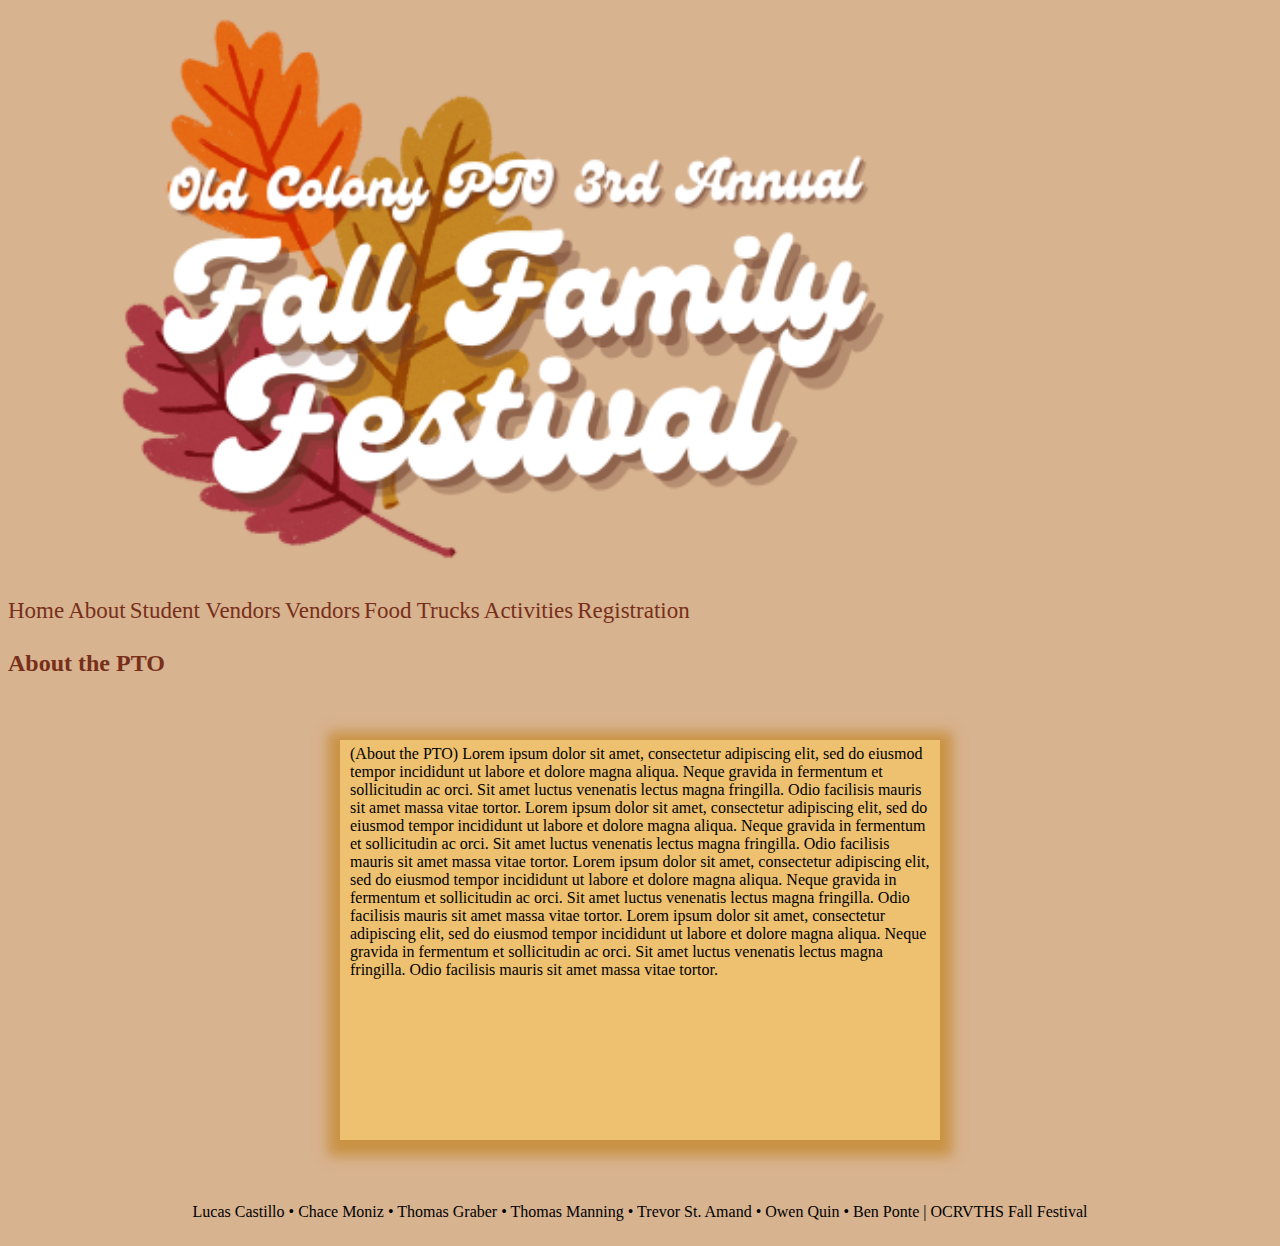
<file: aboutUs.html>
<!DOCTYPE html>
<html lang="en">

<head>
  <meta charset="utf-8">
  <meta name="viewport" content="width=device-width">

  <title>Third Annual Fall Family Festival</title>
  <link rel="icon" type="image/x-icon" href="Images/modifiedFestivalLogo.png">

  <link href="style.css" rel="stylesheet" type="text/css" />
  <link href="https://cdn.jsdelivr.net/npm/bootstrap@5.2.3/dist/css/bootstrap.min.css" rel="stylesheet"
    integrity="sha384-rbsA2VBKQhggwzxH7pPCaAqO46MgnOM80zW1RWuH61DGLwZJEdK2Kadq2F9CUG65" crossorigin="anonymous">
</head>

<body>

  <header class="container-fluid">

    <div class = "row">
      <nav class = "navbar-expand align-items-center d-flex"">
        
          <div class = "col-3">
            <a href="index.html" id="navLogo"><img src="Images/modifiedFestivalLogo.png" width="80%" class="img-fluid ms-5"></a>
          </div>
  
          <div class="col d-flex justify-content-evenly">
            <a href="index.html" class="navLink">Home</a>
            <a href="aboutUs.html" class="navLink">About</a>
            <a href="studentVendor.html" class="navLink">Student Vendors</a>
            <a href="vendor.html" class="navLink">Vendors</a>
            <a href="foodTruck.html" class="navLink">Food Trucks</a>
            <a href="activities.html" class="navLink">Activities</a>
            <a href="registration.html" class="navLink">Registration</a>
          </div>
        
      </nav>
    </div>
  </header>

<div class="d-flex flex-column justify-content-between align-items-center">
      <div class="row">
        <h2 class="ft-title mb-4">About the PTO</h2>
      </div> 
    </div>

  <main class="mainContent m-auto">
    
    <div class="sectionContent">
      <p>(About the PTO) Lorem ipsum dolor sit amet, consectetur adipiscing elit, sed do eiusmod tempor incididunt ut labore et dolore magna aliqua. Neque gravida in fermentum et sollicitudin ac orci. Sit amet luctus venenatis lectus magna fringilla. Odio facilisis mauris sit amet massa vitae tortor. Lorem ipsum dolor sit amet, consectetur adipiscing elit, sed do eiusmod tempor incididunt ut labore et dolore magna aliqua. Neque gravida in fermentum et sollicitudin ac orci. Sit amet luctus venenatis lectus magna fringilla. Odio facilisis mauris sit amet massa vitae tortor. Lorem ipsum dolor sit amet, consectetur adipiscing elit, sed do eiusmod tempor incididunt ut labore et dolore magna aliqua. Neque gravida in fermentum et sollicitudin ac orci. Sit amet luctus venenatis lectus magna fringilla. Odio facilisis mauris sit amet massa vitae tortor. Lorem ipsum dolor sit amet, consectetur adipiscing elit, sed do eiusmod tempor incididunt ut labore et dolore magna aliqua. Neque gravida in fermentum et sollicitudin ac orci. Sit amet luctus venenatis lectus magna fringilla. Odio facilisis mauris sit amet massa vitae tortor.</p>
    </div>
    
    
  </main>

  <footer class = "container-fluid">

    <p></p>
</footer>
  

  <script src="script.js"></script>
  <script src="https://cdn.jsdelivr.net/npm/bootstrap@5.2.3/dist/js/bootstrap.bundle.min.js"
    integrity="sha384-kenU1KFdBIe4zVF0s0G1M5b4hcpxyD9F7jL+jjXkk+Q2h455rYXK/7HAuoJl+0I4"
    crossorigin="anonymous"></script>
</body>

</html>
</file>
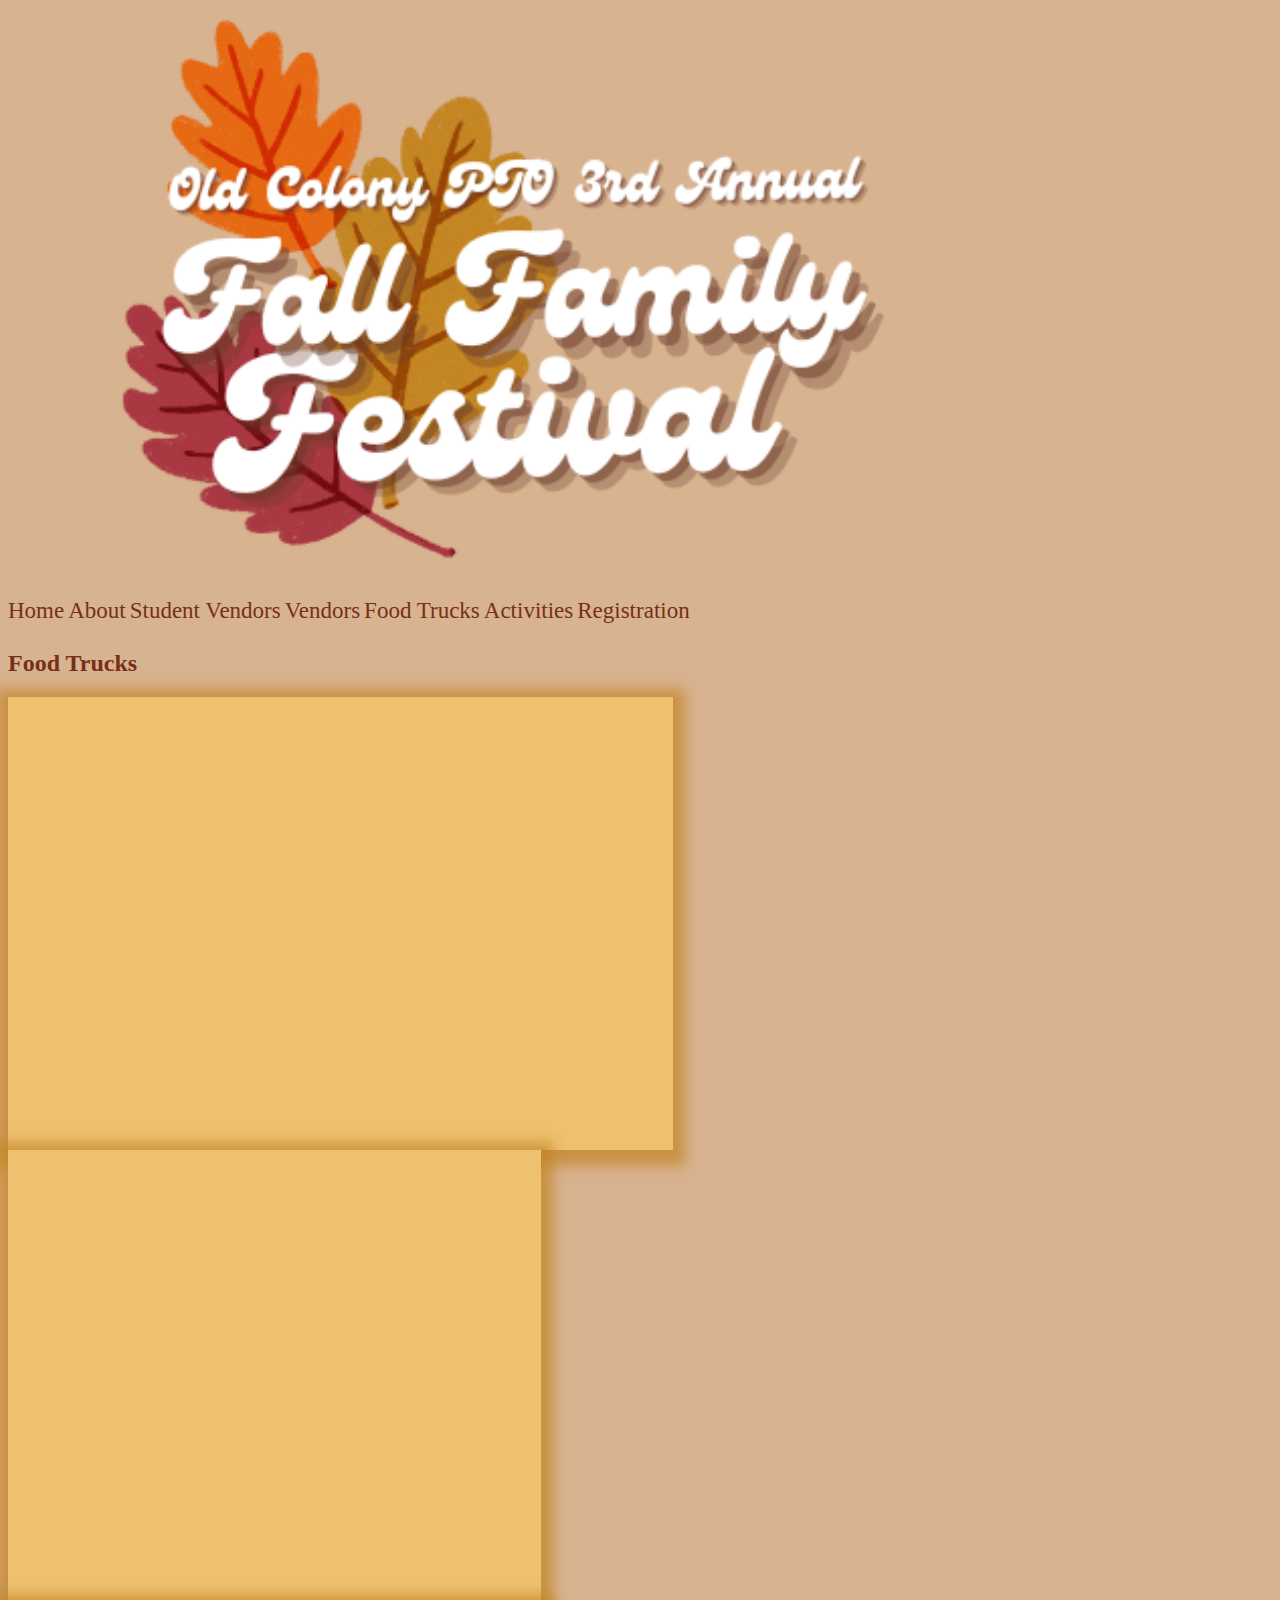
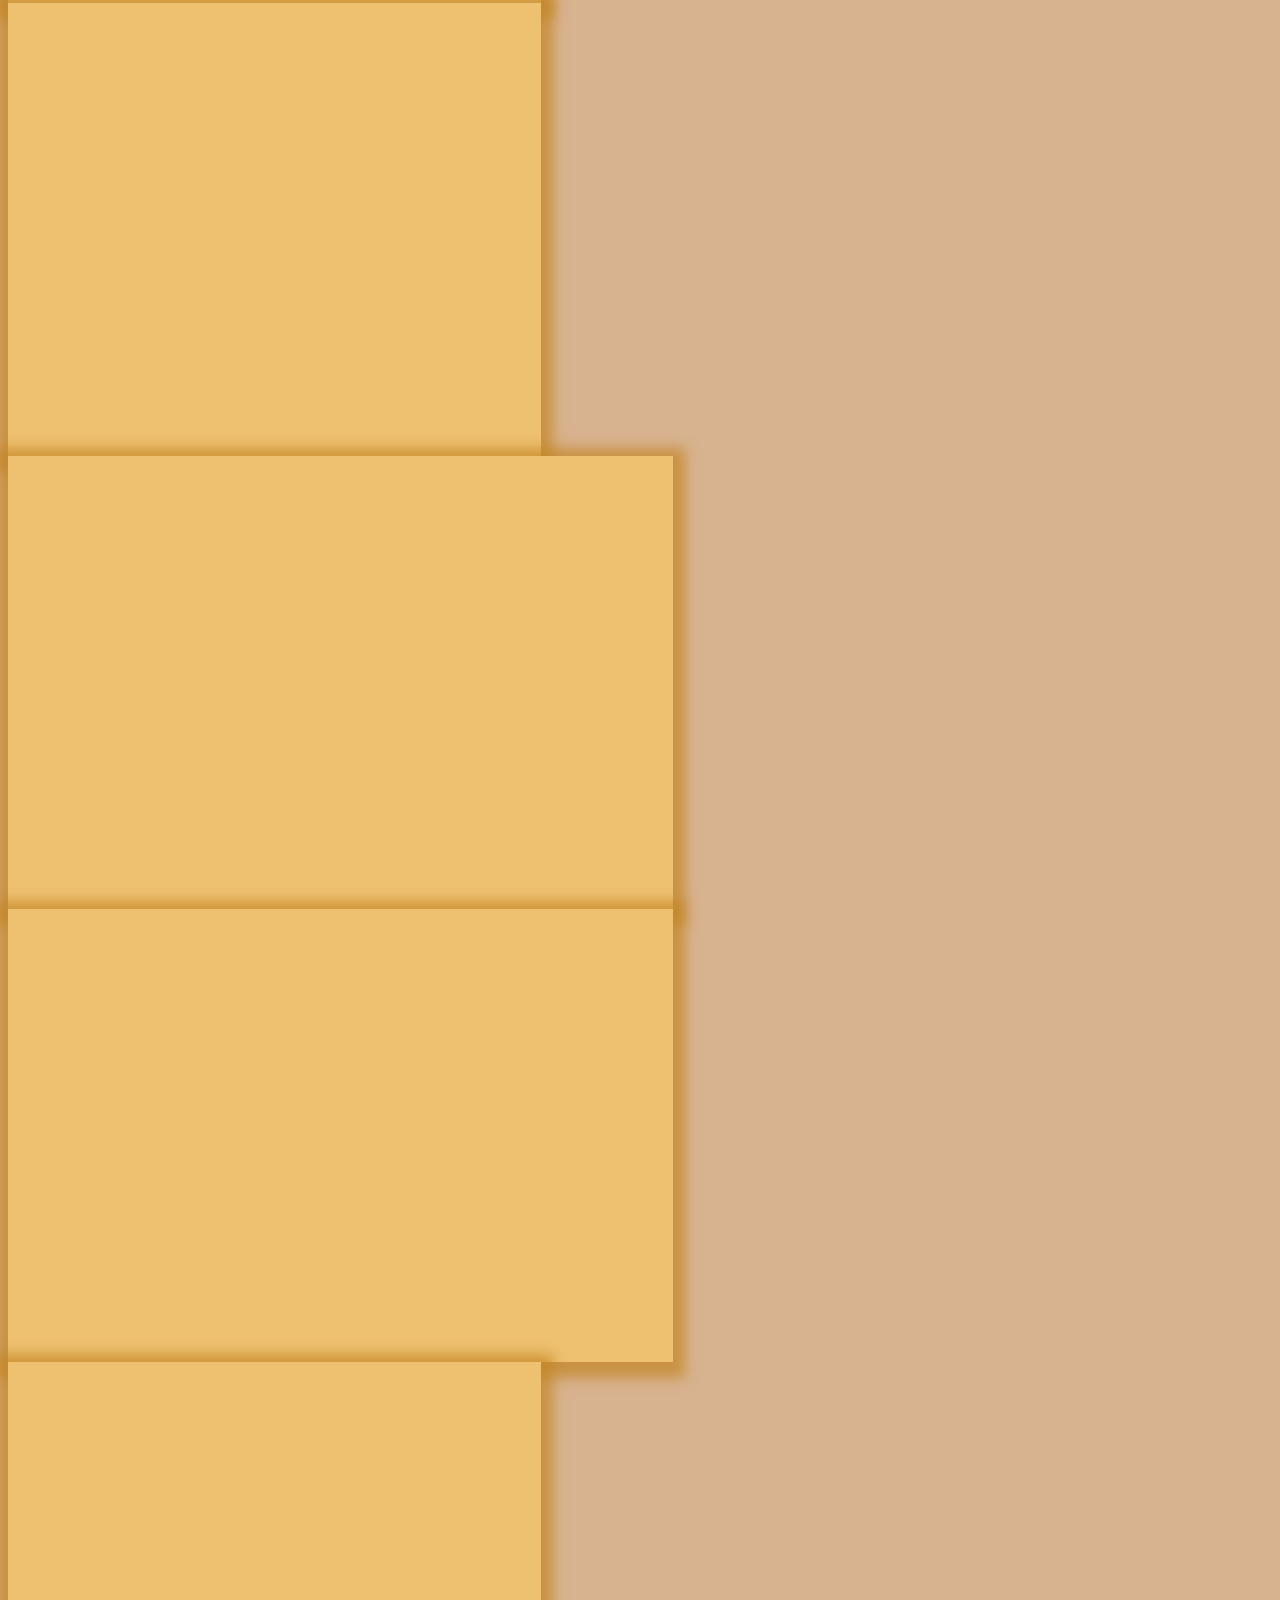
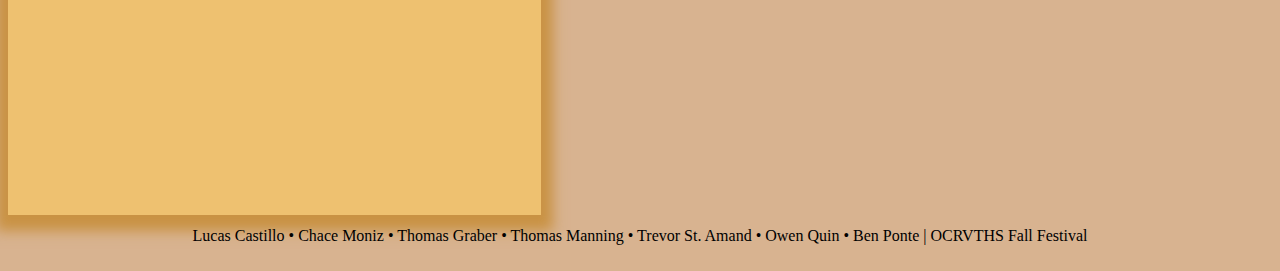
<file: foodTruck.html>
<!DOCTYPE html>
<html lang="en">
<head>
  <meta charset="utf-8">
  <meta name="viewport" content="width=device-width">
  
  <title>Third Annual Fall Family Festival</title>
  <link rel="icon" type="image/x-icon" href="Images/modifiedFestivalLogo.png">
  
  <link href="style.css" rel="stylesheet" type="text/css" />
  <link href="https://cdn.jsdelivr.net/npm/bootstrap@5.2.3/dist/css/bootstrap.min.css" rel="stylesheet" integrity="sha384-rbsA2VBKQhggwzxH7pPCaAqO46MgnOM80zW1RWuH61DGLwZJEdK2Kadq2F9CUG65" crossorigin="anonymous">
</head>

<body>
  
  <header class="container-fluid">

    <div class = "row">
      <nav class = "navbar-expand align-items-center d-flex"">
        
          <div class = "col-3">
            <a href="index.html" id="navLogo"><img src="Images/modifiedFestivalLogo.png" width="80%" class="img-fluid ms-5"></a>
          </div>
  
          <div class="col d-flex justify-content-evenly">
            <a href="index.html" class="navLink">Home</a>
            <a href="aboutUs.html" class="navLink">About</a>
            <a href="studentVendor.html" class="navLink">Student Vendors</a>
            <a href="vendor.html" class="navLink">Vendors</a>
            <a href="foodTruck.html" class="navLink">Food Trucks</a>
            <a href="activities.html" class="navLink">Activities</a>
            <a href="registration.html" class="navLink">Registration</a>
          </div>
        
      </nav>
    </div>
  </header>

    <main class="d-flex flex-column justify-content-between align-items-center">
      <div class="row">
        <h2 class="ft-title mb-4">Food Trucks</h2>
      </div>
      <div class="d-flex flex-row justify-content-evenly w-100 mb-5">
        <div class="ft-box-temp"></div>
        <div class="ft-box-color"></div>
      </div>
      <div class="d-flex flex-row justify-content-evenly w-100 mb-5"> 
        <div class="ft-box-color"></div>
        <div class="ft-box-temp"></div>
      </div>
      <div class="d-flex flex-row justify-content-evenly w-100 mb-5">
        <div class="ft-box-temp"></div>
        <div class="ft-box-color"></div>
      </div>
    </main>

    <footer class = "container-fluid">

    <p></p>
</footer>

  
  
  <script src="script.js"></script>
  <script src="https://cdn.jsdelivr.net/npm/bootstrap@5.2.3/dist/js/bootstrap.bundle.min.js" integrity="sha384-kenU1KFdBIe4zVF0s0G1M5b4hcpxyD9F7jL+jjXkk+Q2h455rYXK/7HAuoJl+0I4" crossorigin="anonymous"></script>
</body>

</html>
</file>
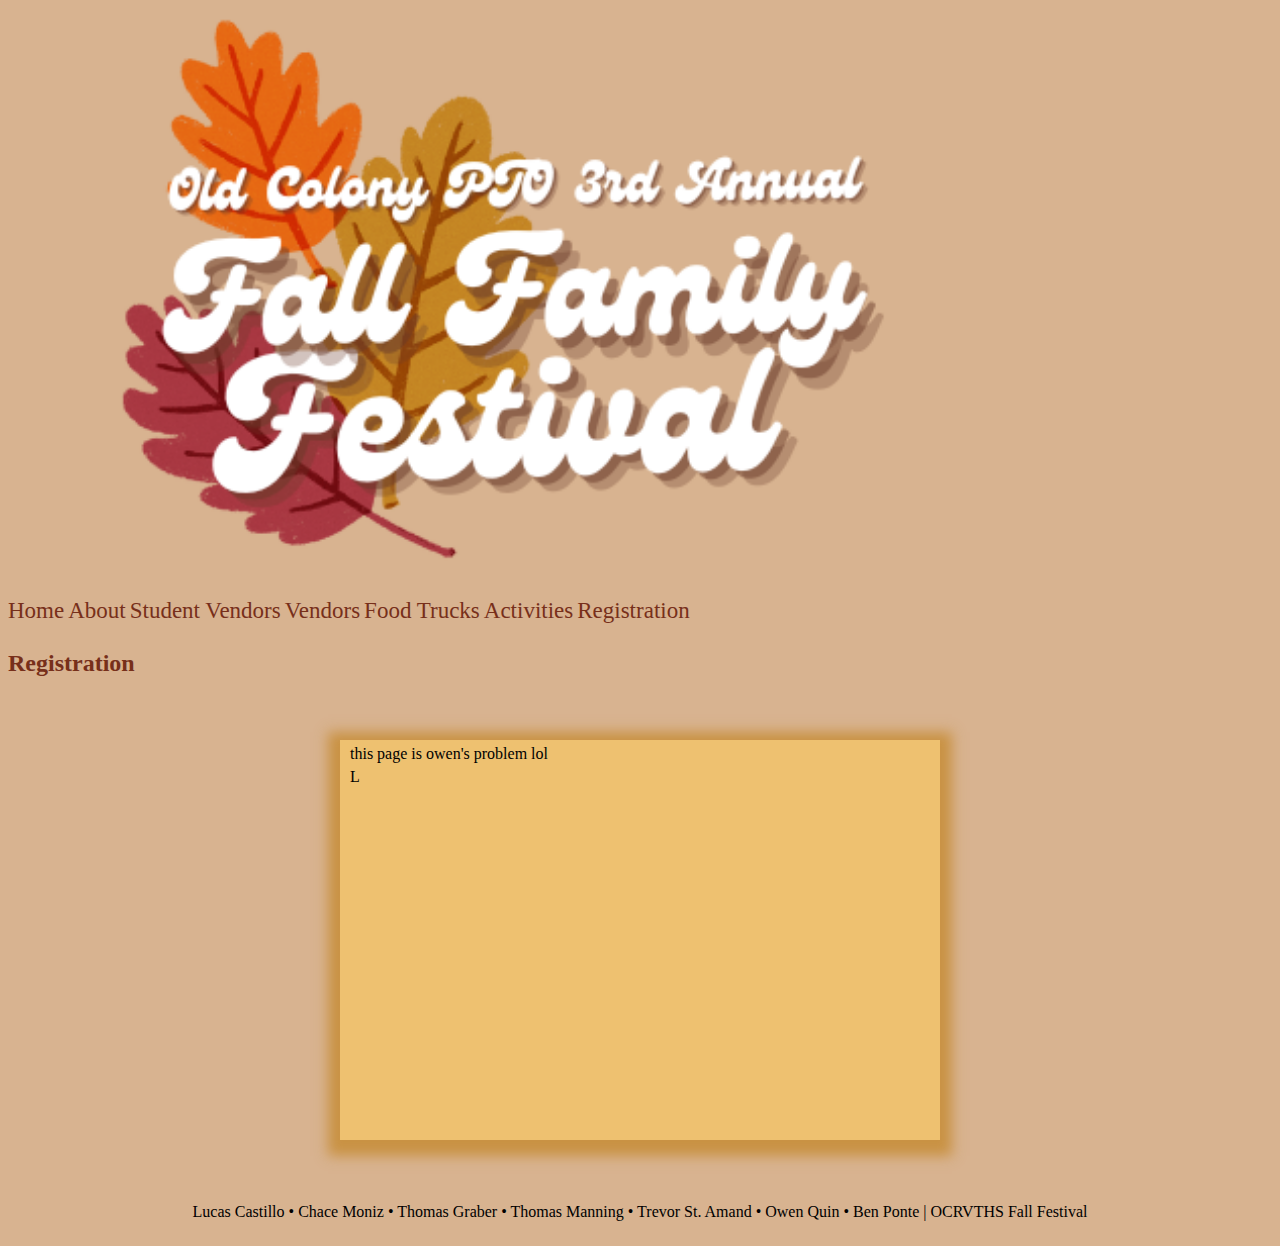
<file: registration.html>
<!DOCTYPE html>
<html lang="en">
<head>
  <meta charset="utf-8">
  <meta name="viewport" content="width=device-width">
  
  <title>Third Annual Fall Family Festival</title>
  <link rel="icon" type="image/x-icon" href="Images/modifiedFestivalLogo.png">
  
  <link href="style.css" rel="stylesheet" type="text/css" />
  <link href="https://cdn.jsdelivr.net/npm/bootstrap@5.2.3/dist/css/bootstrap.min.css" rel="stylesheet" integrity="sha384-rbsA2VBKQhggwzxH7pPCaAqO46MgnOM80zW1RWuH61DGLwZJEdK2Kadq2F9CUG65" crossorigin="anonymous">
</head>

<body>
  
  <header class="container-fluid">

    <div class = "row">
      <nav class = "navbar-expand align-items-center d-flex"">
        
          <div class = "col-3">
            <a href="index.html" id="navLogo"><img src="Images/modifiedFestivalLogo.png" width="80%" class="img-fluid ms-5"></a>
          </div>
  
          <div class="col d-flex justify-content-evenly">
            <a href="index.html" class="navLink">Home</a>
            <a href="aboutUs.html" class="navLink">About</a>
            <a href="studentVendor.html" class="navLink">Student Vendors</a>
            <a href="vendor.html" class="navLink">Vendors</a>
            <a href="foodTruck.html" class="navLink">Food Trucks</a>
            <a href="activities.html" class="navLink">Activities</a>
            <a href="registration.html" class="navLink">Registration</a>
          </div>
        
      </nav>
    </div>
  </header>

  <div class="d-flex flex-column justify-content-between align-items-center">
      <div class="row">
        <h2 class="ft-title mb-4">Registration</h2>
      </div> 
  </div>

  <main class="mainContent m-auto">

    <div class="sectionContent">
      <p>this page is owen's problem lol</p>
      <p>L</p>
    </div>
    
  </main>
    <!-- owen make this page for registering for various events that will be at the fall festival
    like the cornhole competition and santa's sack order form (venmo)
    no need for vendor registration
  -->
    
  <footer class = "container-fluid">

    <p></p>
</footer>


  
  <script src="script.js"></script>
  <script src="https://cdn.jsdelivr.net/npm/bootstrap@5.2.3/dist/js/bootstrap.bundle.min.js" integrity="sha384-kenU1KFdBIe4zVF0s0G1M5b4hcpxyD9F7jL+jjXkk+Q2h455rYXK/7HAuoJl+0I4" crossorigin="anonymous"></script>
</body>

</html>
</file>
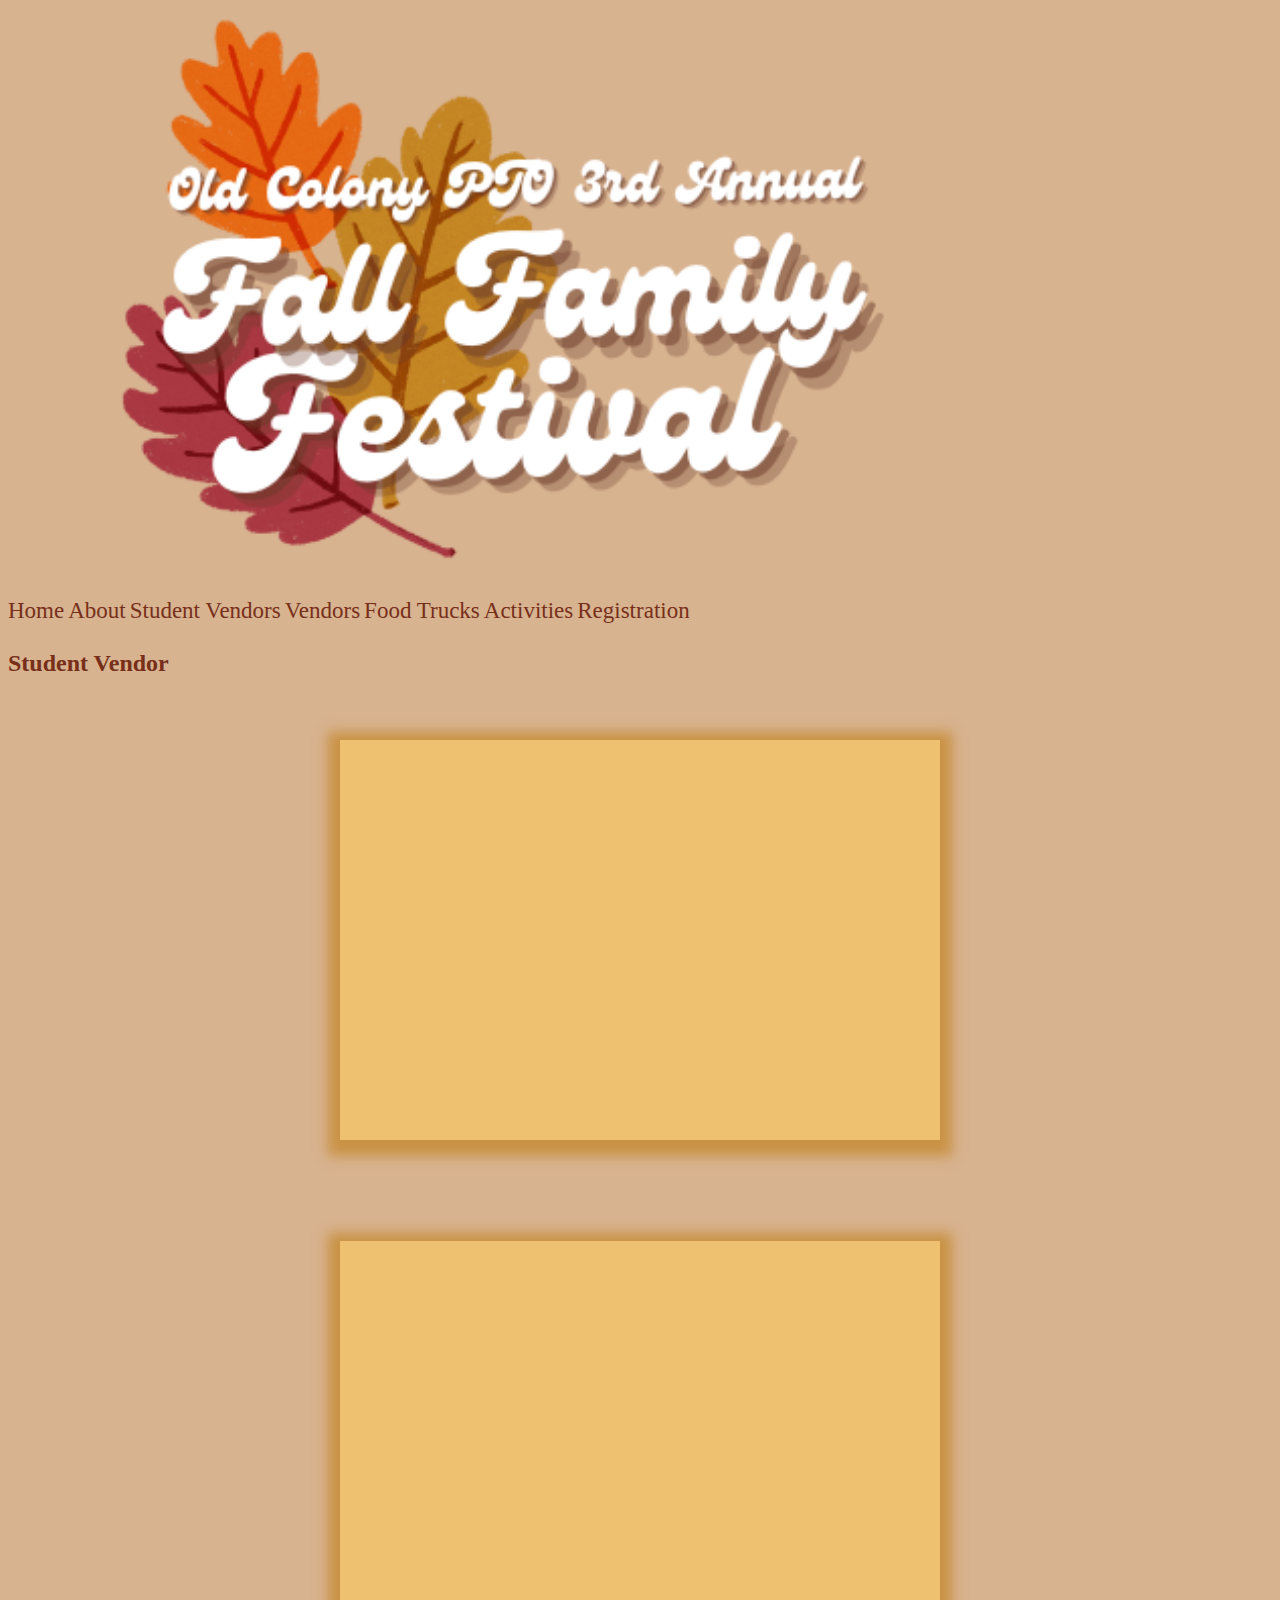
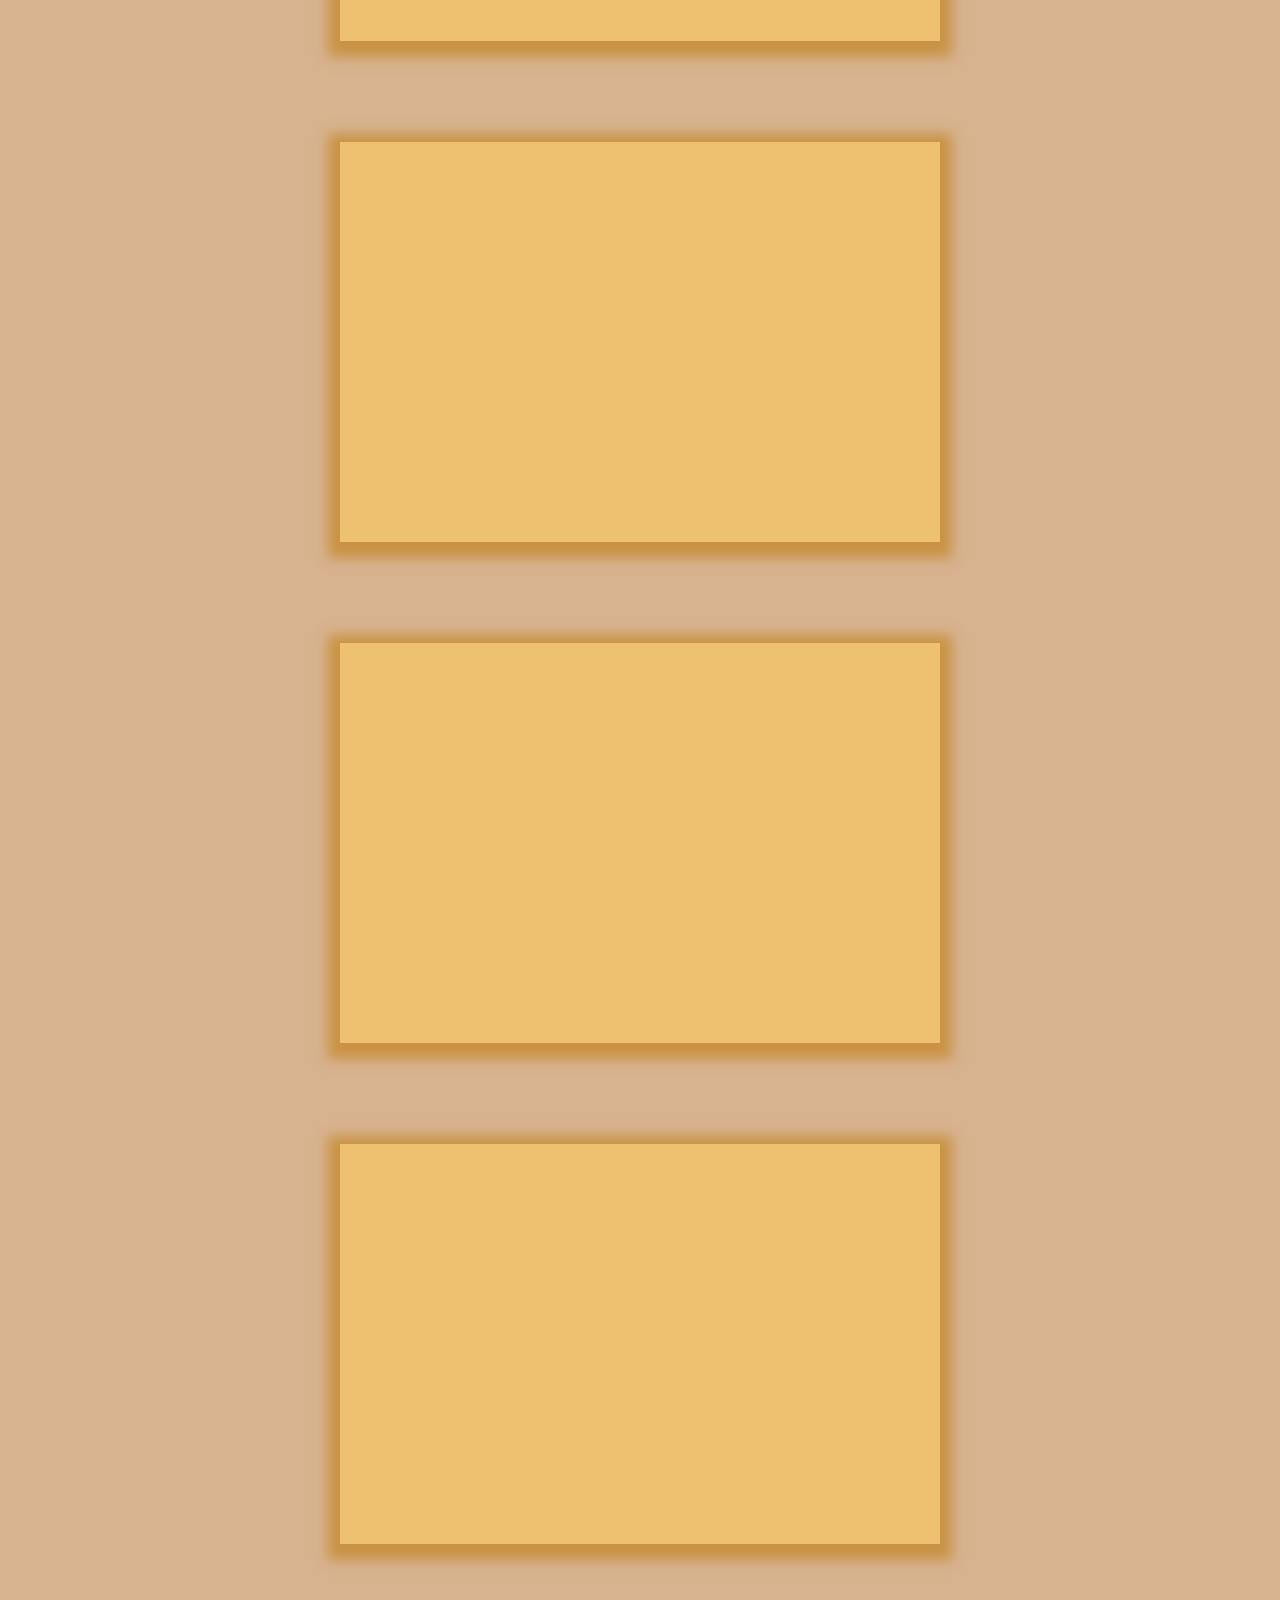
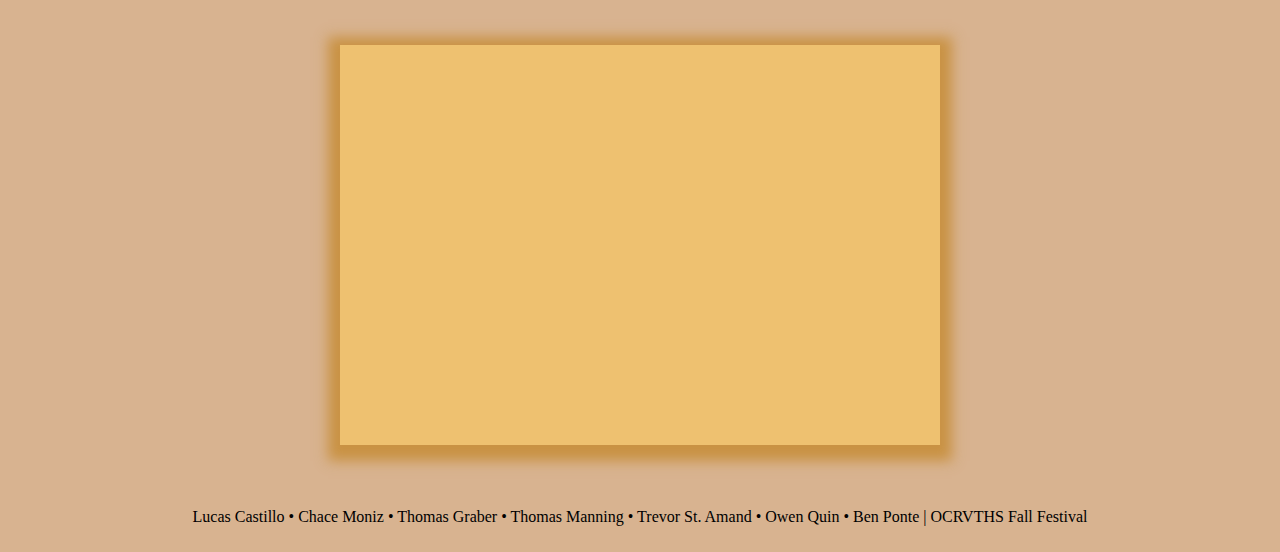
<file: studentVendor.html>
<!DOCTYPE html>
<html lang="en">

<head>
  <meta charset="utf-8">
  <meta name="viewport" content="width=device-width">

  <title>Third Annual Fall Family Festival</title>
  <link rel="icon" type="image/x-icon" href="Images/modifiedFestivalLogo.png">
  
  <link href="style.css" rel="stylesheet" type="text/css" />
  <link href="https://cdn.jsdelivr.net/npm/bootstrap@5.2.3/dist/css/bootstrap.min.css" rel="stylesheet"
    integrity="sha384-rbsA2VBKQhggwzxH7pPCaAqO46MgnOM80zW1RWuH61DGLwZJEdK2Kadq2F9CUG65" crossorigin="anonymous">
</head>

<body>

  <header class="container-fluid">

    <div class="row">
      <nav class="navbar-expand align-items-center d-flex"">
        
          <div class = " col-3">
        <a href="index.html" id="navLogo"><img src="Images/modifiedFestivalLogo.png" width="80%" class="img-fluid ms-5"></a>
    </div>

    <div class="col d-flex justify-content-evenly">
      <a href="index.html" class="navLink">Home</a>
      <a href="aboutUs.html" class="navLink">About</a>
      <a href="studentVendor.html" class="navLink">Student Vendors</a>
      <a href="vendor.html" class="navLink">Vendors</a>
      <a href="foodTruck.html" class="navLink">Food Trucks</a>
      <a href="activities.html" class="navLink">Activities</a>
      <a href="registration.html" class="navLink">Registration</a>
    </div>

    </nav>
    </div>
  </header>
 <div class="d-flex flex-column justify-content-between align-items-center">
      <div class="row">
        <h2 class="ft-title mb-4">Student Vendor</h2>
      </div> 
 </div>
  
  <div class="container mt-5">
    <div class="row">

      <div class="col-md-6 col-11 mainContent">
        <div class="row g-0  rounded overflow-hidden flex-md-row mb-4 position-reletive">
          <div class="col p-3 d-flex flex-column position-static featured">
          </div>
        </div>
      </div>

      <div class="col-md-6 col-11 mainContent">
        <div class="row g-0  rounded overflow-hidden flex-md-row mb-4 position-reletive">
          <div class="col p-3 d-flex flex-column position-static featured">

            </svg>
          </div>
        </div>
      </div>
    </div>
  </div>

  <div class="container mt-5">
    <div class="row">

      <div class="col-md-6 col-11 mainContent">
        <div class="row g-0  rounded overflow-hidden flex-md-row mb-4 position-reletive">
          <div class="col p-3 d-flex flex-column position-static featured">
          </div>
        </div>
      </div>

      <div class="col-md-6 col-11 mainContent">
        <div class="row g-0  rounded overflow-hidden flex-md-row mb-4 position-reletive">
          <div class="col p-3 d-flex flex-column position-static featured">

            </svg>
          </div>
        </div>
      </div>
    </div>
  </div>

  <div class="container mt-5 ">
    <div class="row">

      <div class="col-md-6 col-11 mainContent">
        <div class="row g-0  rounded overflow-hidden flex-md-row mb-4  position-reletive">
          <div class="col p-3 d-flex flex-column position-static featured">
          </div>
        </div>
      </div>

      <div class="col-md-6 col-11 mainContent">
        <div class="row g-0  rounded overflow-hidden flex-md-row mb-4  position-reletive">
          <div class="col p-3 d-flex flex-column position-static featured">

            </svg>
          </div>
        </div>
      </div>
    </div>
  </div>
 

  <script src="script.js"></script>
  <script src="https://cdn.jsdelivr.net/npm/bootstrap@5.2.3/dist/js/bootstrap.bundle.min.js"
    integrity="sha384-kenU1KFdBIe4zVF0s0G1M5b4hcpxyD9F7jL+jjXkk+Q2h455rYXK/7HAuoJl+0I4"
    crossorigin="anonymous"></script>

  <footer>
      <p></p>
  </footer>
</body>

</html>
</file>
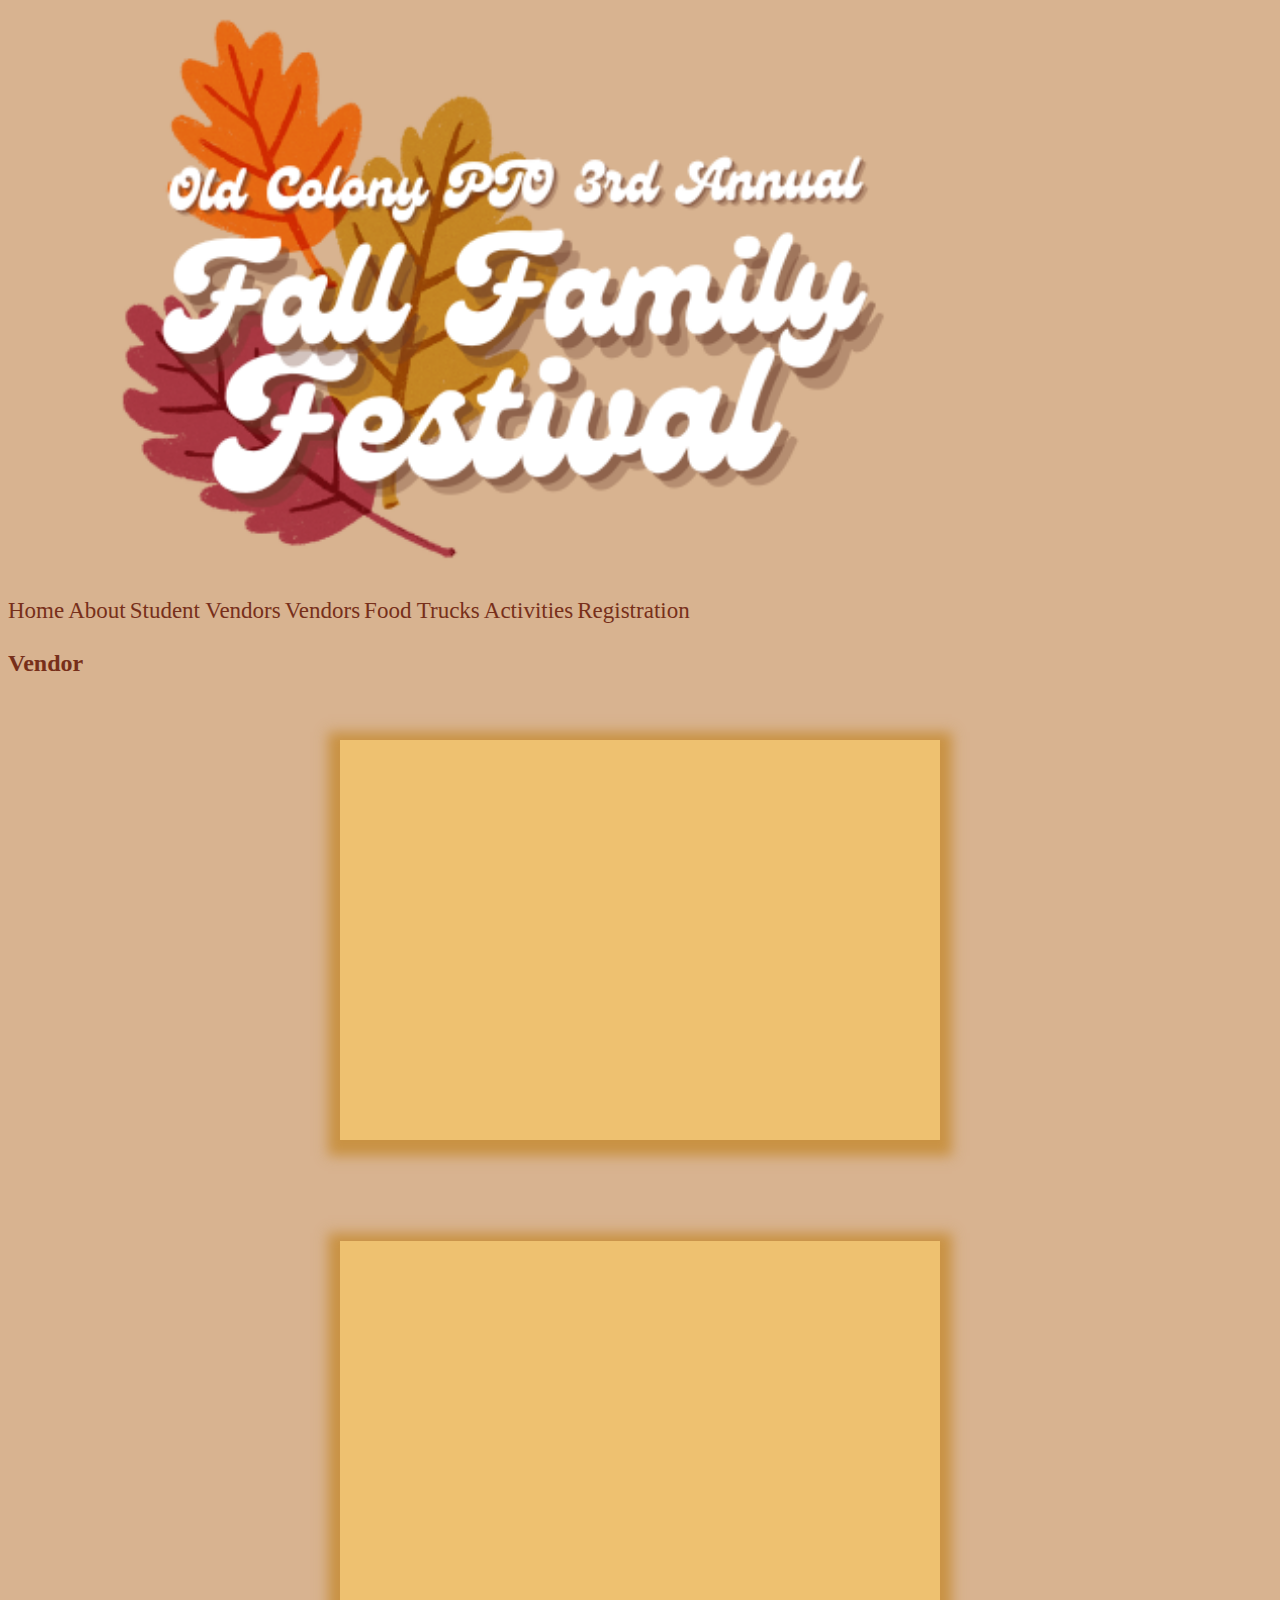
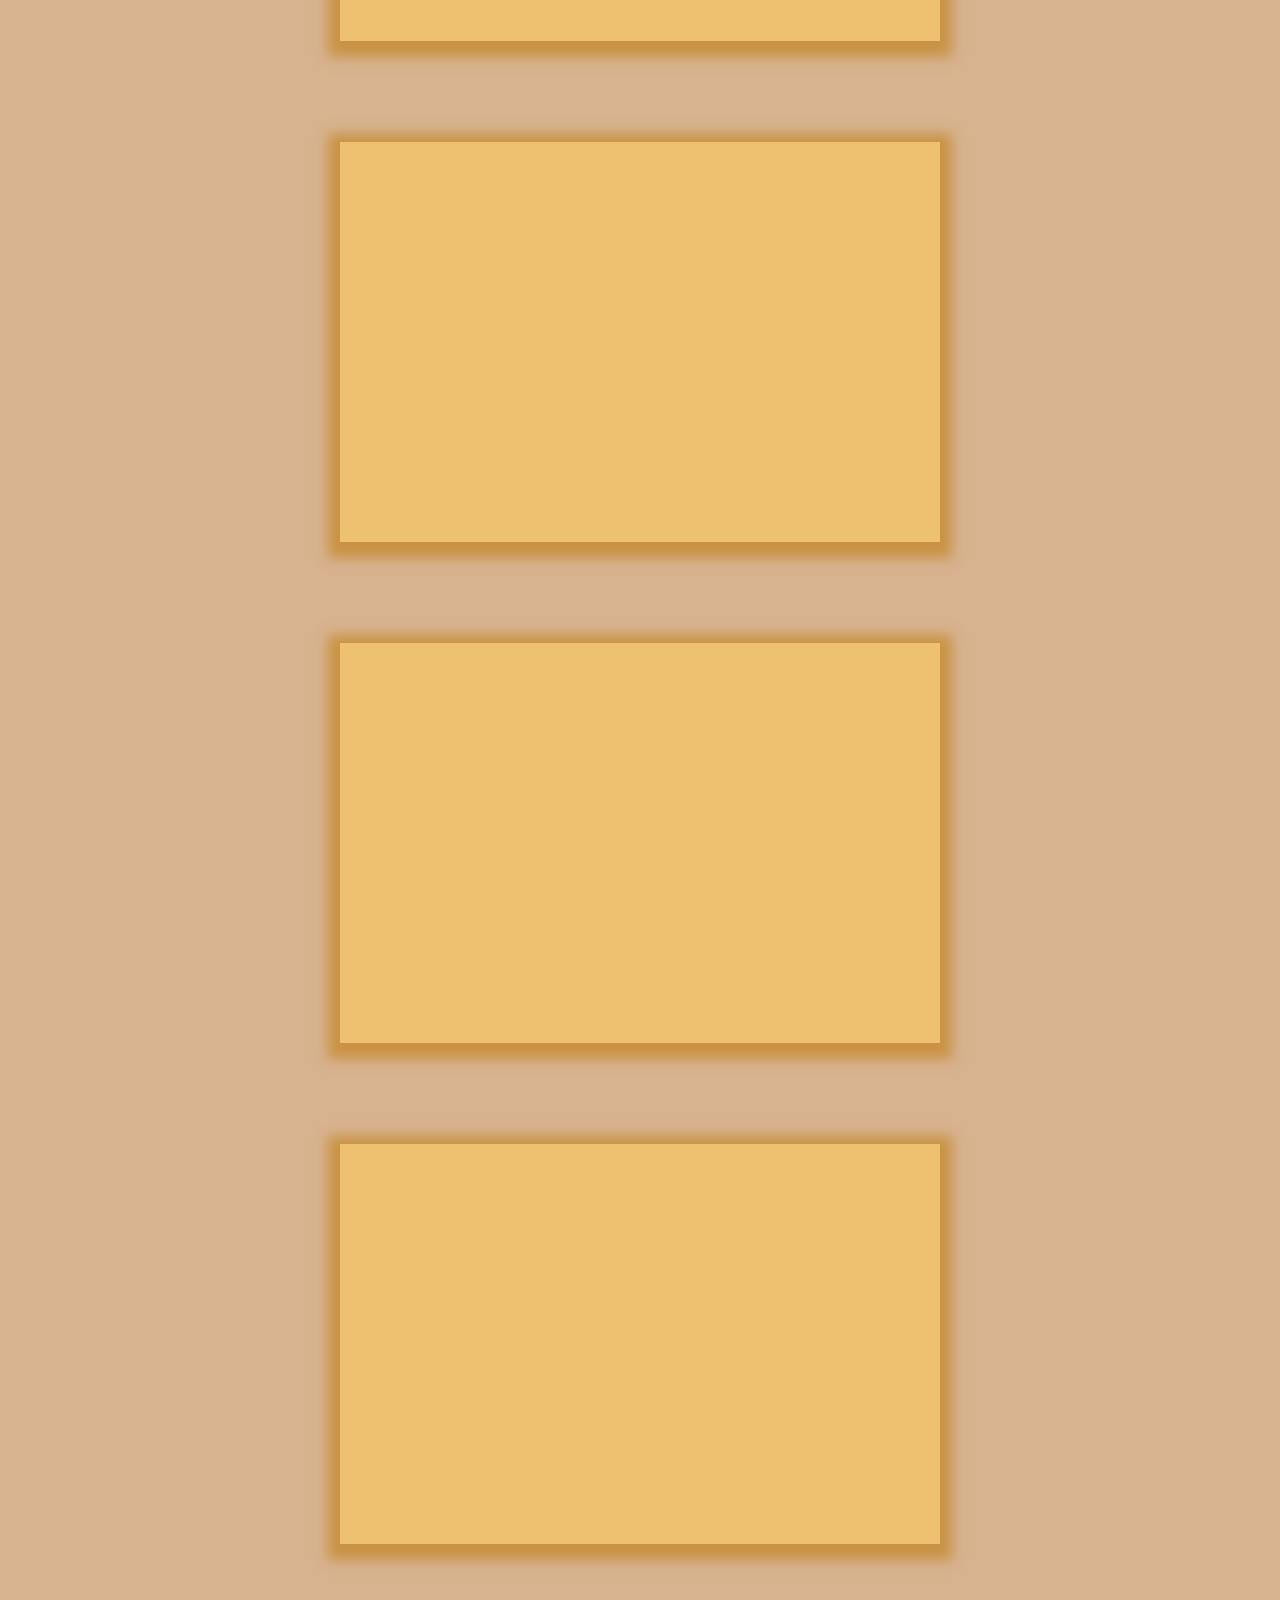
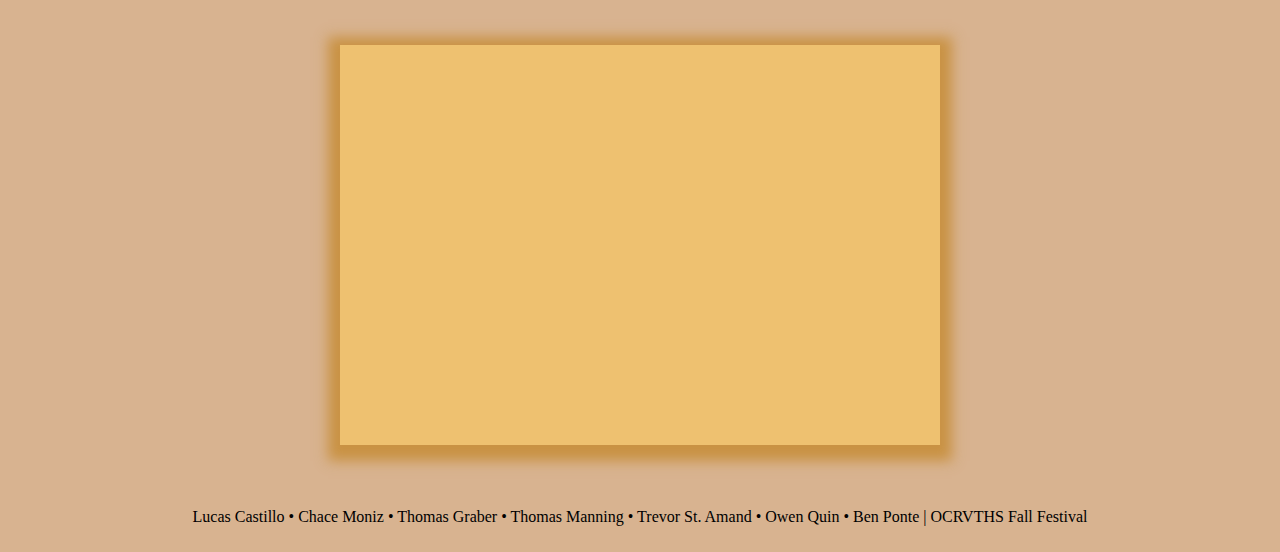
<file: vendor.html>
<!DOCTYPE html>
<html lang="en">

<head>
  <meta charset="utf-8">
  <meta name="viewport" content="width=device-width">

  <title>Third Annual Fall Family Festival</title>
  <link rel="icon" type="image/x-icon" href="Images/modifiedFestivalLogo.png">
  
  <link href="style.css" rel="stylesheet" type="text/css" />
  <link href="https://cdn.jsdelivr.net/npm/bootstrap@5.2.3/dist/css/bootstrap.min.css" rel="stylesheet"
    integrity="sha384-rbsA2VBKQhggwzxH7pPCaAqO46MgnOM80zW1RWuH61DGLwZJEdK2Kadq2F9CUG65" crossorigin="anonymous">
</head>

<body>

  <header class="container-fluid">

    <div class="row">
      <nav class="navbar-expand align-items-center d-flex"">
        
          <div class = " col-3">
        <a href="index.html" id="navLogo"><img src="Images/modifiedFestivalLogo.png" width="80%" class="img-fluid ms-5"></a>
    </div>

    <div class="col d-flex justify-content-evenly">
      <a href="index.html" class="navLink">Home</a>
      <a href="aboutUs.html" class="navLink">About</a>
      <a href="studentVendor.html" class="navLink">Student Vendors</a>
      <a href="vendor.html" class="navLink">Vendors</a>
      <a href="foodTruck.html" class="navLink">Food Trucks</a>
      <a href="activities.html" class="navLink">Activities</a>
      <a href="registration.html" class="navLink">Registration</a>
    </div>

    </nav>
    </div>
  </header>

 <div class="d-flex flex-column justify-content-between align-items-center">
      <div class="row">
        <h2 class="ft-title mb-4">Vendor</h2>
      </div> 
 </div>
  
  <div class="container mt-5">
    
    <div class="row">

      <div class="col-md-6 col-11 mainContent">
        <div class="row g-0  rounded overflow-hidden flex-md-row mb-4 position-reletive">
          <div class="col p-3 d-flex flex-column position-static featured">

            <embed src="https://www.etsy.com/shop/SunYogi" style="width:500px; height: 300px;" />
            
          </div>
        </div>
      </div>

      <div class="col-md-6 col-11 mainContent">
        <div class="row g-0  rounded overflow-hidden flex-md-row mb-4 position-reletive">
          <div class="col p-3 d-flex flex-column position-static featured">

            <embed src = "https://www.facebook.com/blingbyjenny/?ref=page_internal" style = "width:500px; height: 300px;"> 
            
          </div>
        </div>
      </div>
    </div>
  </div>

  <div class="container mt-5">
    <div class="row">

      <div class="col-md-6 col-11 mainContent">
        <div class="row g-0  rounded overflow-hidden flex-md-row mb-4 position-reletive">
          <div class="col p-3 d-flex flex-column position-static featured">
          </div>
        </div>
      </div>

      <div class="col-md-6 col-11 mainContent">
        <div class="row g-0  rounded overflow-hidden flex-md-row mb-4 position-reletive">
          <div class="col p-3 d-flex flex-column position-static featured">

            </svg>
          </div>
        </div>
      </div>
    </div>
  </div>

  <div class="container mt-5 ">
    <div class="row">

      <div class="col-md-6 col-11 mainContent">
        <div class="row g-0  rounded overflow-hidden flex-md-row mb-4  position-reletive">
          <div class="col p-3 d-flex flex-column position-static featured">
          </div>
        </div>
      </div>

      <div class="col-md-6 col-11 mainContent">
        <div class="row g-0  rounded overflow-hidden flex-md-row mb-4  position-reletive">
          <div class="col p-3 d-flex flex-column position-static featured">

            </svg>
          </div>
        </div>
      </div>
    </div>
  </div>

  <script src="script.js"></script>
  <script src="https://cdn.jsdelivr.net/npm/bootstrap@5.2.3/dist/js/bootstrap.bundle.min.js"
    integrity="sha384-kenU1KFdBIe4zVF0s0G1M5b4hcpxyD9F7jL+jjXkk+Q2h455rYXK/7HAuoJl+0I4"
    crossorigin="anonymous"></script>
</body>
  <footer>
    <div class="footer-container">
      <p></p>
      
    </div>
  </footer>

</html>
</file>
<file: style.css>
body {
  background-color: #D8B390 !important;
}

header {
  margin-bottom: 2%;
}
nav {
  white-space: nowrap;
}
.navLink {
  text-decoration: none;
  color: #772F1A ;
  font-size: 23px;
}

.navLink:hover {
  color: black;
}

#navLogo:hover {
  opacity: 75%;
}


footer{
  text-align: center;
  margin-top: 1%;
  margin-bottom: 2%;
  
}

footer::before {
  content: "Lucas Castillo • Chace Moniz • Thomas Graber • Thomas Manning • Trevor St. Amand • Owen Quin • Ben Ponte | OCRVTHS Fall Festival ";
  color: black;
  font-size: 1em;
}

.mainContent {
  display: flex;
  justify-content: space-around;
  background-color: #D8B390;
  flex-wrap: wrap;
  margin: 2% auto;
  width: 100%;
}

.mainContent > div {
  width: 600px;
  height: 400px;
  margin: 3% 4% 3% 4%;
  background-color: #EEC170;
  --box-shadow: 0 4px 8px 0 #D6AE65, 0 6px 20px 0 #D6AE65;
  box-shadow: 0px 4px 12px 12px rgba(195, 133, 35, 0.7);
}

.info {
  text-align: center;
  margin-top: 3%;
}

.ft-title {
  color: #772F1A;
}

.timerBox {
  width: 35%;
  margin: 0 auto;
  display: flex;
  background-color: #EEC170;
  padding: 1%;
  justify-content: space-around;
  box-shadow: 0px 4px 6px 6px rgba(195, 133, 35, 0.7);
}


.ft-box-color {
  width: 533px;
  height: 453px;

  background: #EEC170;
  box-shadow: 0px 4px 12px 12px rgba(195, 133, 35, 0.7);
}

.ft-box-temp {
  width: 665px;
  height: 453px;

  background: #EEC170;
  box-shadow: 0px 4px 12px 12px rgba(195, 133, 35, 0.7);
}

.sectionContent > h2,
.sectionContent > p {
  margin: 5px 5px 5px 10px;
  margin-top: 5px;
  
}
.sectionContent > h2{
  text-align: center;
}

.sectionContent{
  height: 70%;
  width: 50%;
  margin: 3% 4% 3% 4%;
  background-color: #EEC170;
  box-shadow: 0 4px 8px 0 #D6AE65, 0 6px 20px 0 #D6AE65;
}

#carouselExampleSlidesOnly{
  width: 25%;
  display: block;
  margin:  0 auto;
}
</file>
